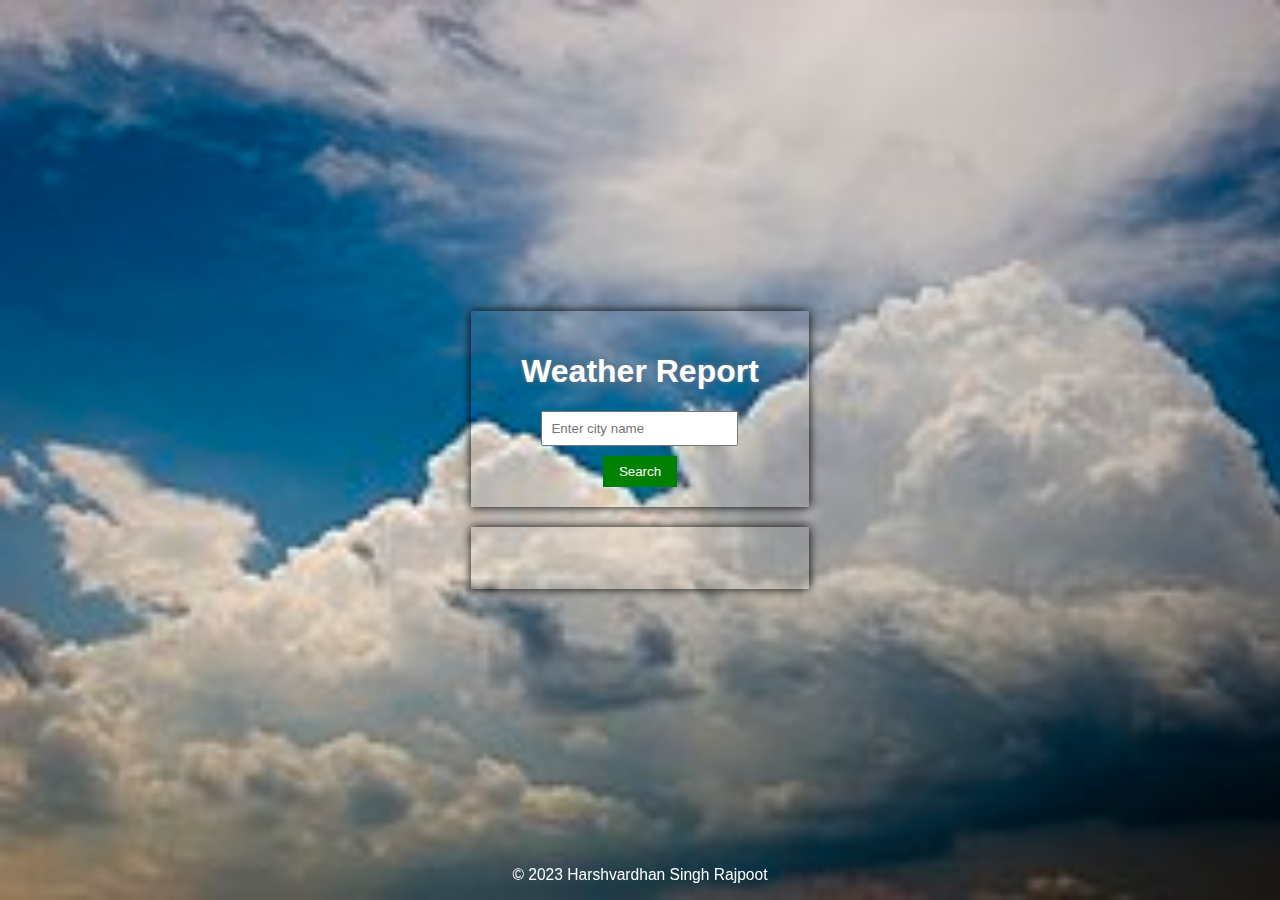
<file: index.html>
<!DOCTYPE html>
<html lang="en">
<head>
  <meta charset="UTF-8">
  <title>Weather Report</title>
  <link rel="stylesheet" href="styles.css">
</head>
<body>
  <div class="container">
    <div class="weather">
      <h1>Weather Report</h1>
      <input type="text" id="cityInput" placeholder="Enter city name"><br>
      <button onclick="getWeather()" value="submit" id="add">Search</button>
    </div>
    

    <div id="weatherInfo">
    <div class="wrapper">
        <h1 id="cityoutput"></h1>
        <p id="description"></p>
        <p id="temp"></p>
        <p id="wind"></p>
      </div>
    </div>
  </div>
  
  <footer>
    <p>&copy; 2023 Harshvardhan Singh Rajpoot</p>
  </footer>

  <script src="script.js"></script>
</body>
</html>
</file>
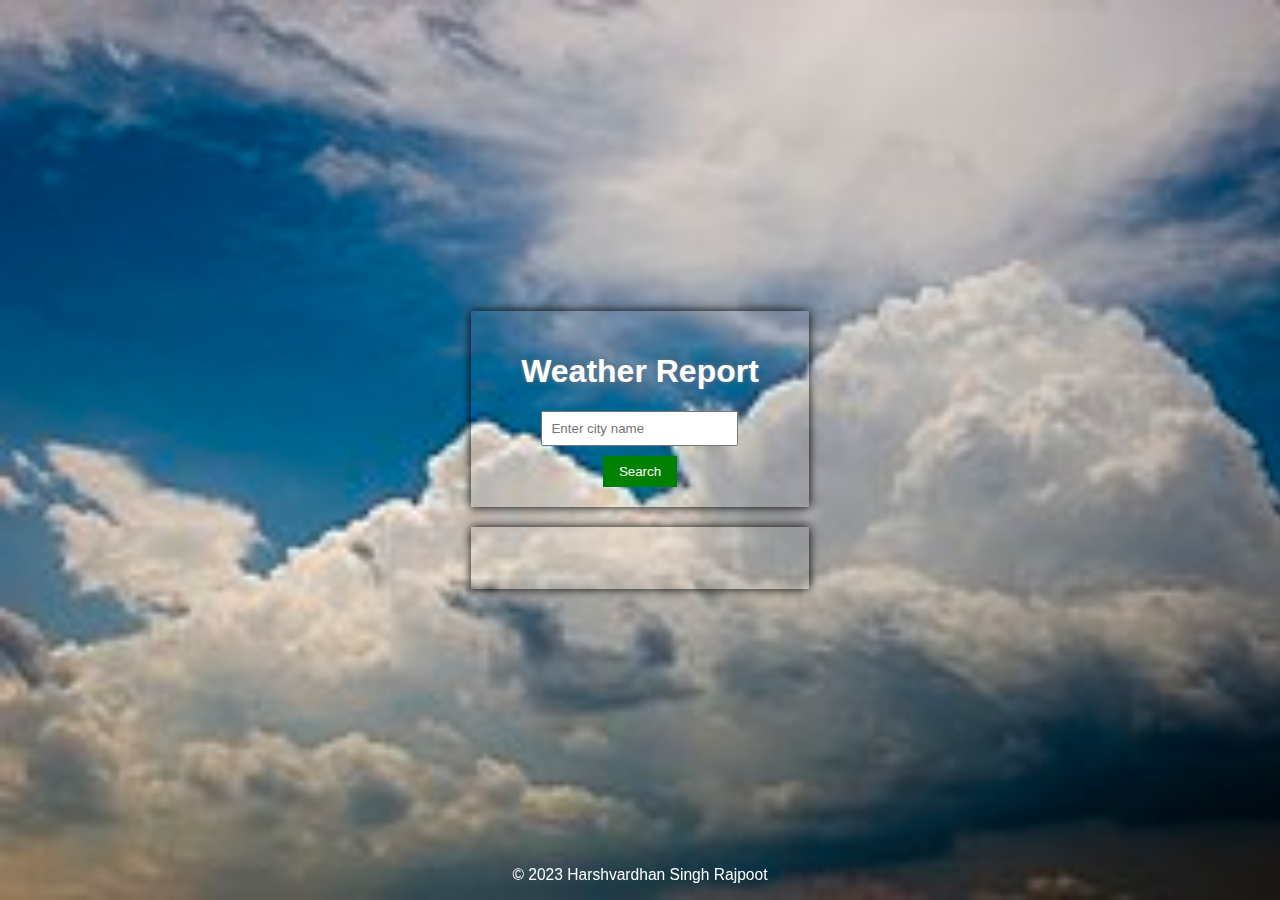
<file: weatherhteller/index.html>
<!DOCTYPE html>
<html lang="en">
<head>
  <meta charset="UTF-8">
  <title>Weather Report</title>
  <link rel="stylesheet" href="styles.css">
</head>
<body>
  <div class="container">
    <div class="weather">
      <h1>Weather Report</h1>
      <input type="text" id="cityInput" placeholder="Enter city name"><br>
      <button onclick="getWeather()" value="submit" id="add">Search</button>
    </div>
    

    <div id="weatherInfo">
    <div class="wrapper">
        <h1 id="cityoutput"></h1>
        <p id="description"></p>
        <p id="temp"></p>
        <p id="wind"></p>
      </div>
    </div>
  </div>
  
  <footer>
    <p>&copy; 2023 Harshvardhan Singh Rajpoot</p>
  </footer>

  <script src="script.js"></script>
</body>
</html>
</file>
<file: styles.css>
body {
    font-family: Arial, sans-serif;
    margin: 0;
    padding: 0;
    display: flex;
    justify-content: center;
    align-items: center;
    height: 100vh;
    background-image: url('Stormclouds.jpg');
    background-size: cover;
  }
  
  .container {
    text-align: center;
  }
  
  h1{
    color:#fff;
    text-shadow: 0px 0px 5px #89b6df,0px 0px 5px #111111;
  }

  .weather{
    box-shadow: 0px 0px 10px black;
    padding:50px;
    padding-top: 20px;
    padding-bottom: 20px;
  }

  input {
    padding: 8px;
    margin-bottom: 10px;
  }
  
  button {
    padding: 8px 16px;
    cursor: pointer;
    background-color: green;
    color: #fff;
    border: none;
  }
  
  button:hover {
    background-color: burlywood;
  }
  
  #weatherInfo {
    margin-top: 20px;
    box-shadow: 0px 0px 10px black;
    padding:50px;
    padding-top: 20px;
    padding-bottom: 20px;
  }

  p{
    font-size: larger;
    text-decoration: solid;
  }

  footer {
    font-size: small;
    text-align: center;
    color: white;
    position:fixed;
    bottom: 0;
    width: 100%;
    margin: 0;
  }
</file>
<file: weatherhteller/styles.css>
body {
    font-family: Arial, sans-serif;
    margin: 0;
    padding: 0;
    display: flex;
    justify-content: center;
    align-items: center;
    height: 100vh;
    background-image: url('Stormclouds.jpg');
    background-size: cover;
  }
  
  .container {
    text-align: center;
  }
  
  h1{
    color:#fff;
    text-shadow: 0px 0px 5px #89b6df,0px 0px 5px #111111;
  }

  .weather{
    box-shadow: 0px 0px 10px black;
    padding:50px;
    padding-top: 20px;
    padding-bottom: 20px;
  }

  input {
    padding: 8px;
    margin-bottom: 10px;
  }
  
  button {
    padding: 8px 16px;
    cursor: pointer;
    background-color: green;
    color: #fff;
    border: none;
  }
  
  button:hover {
    background-color: burlywood;
  }
  
  #weatherInfo {
    margin-top: 20px;
    box-shadow: 0px 0px 10px black;
    padding:50px;
    padding-top: 20px;
    padding-bottom: 20px;
  }

  p{
    font-size: larger;
    text-decoration: solid;
  }

  footer {
    font-size: small;
    text-align: center;
    color: white;
    position:fixed;
    bottom: 0;
    width: 100%;
    margin: 0;
  }
</file>
